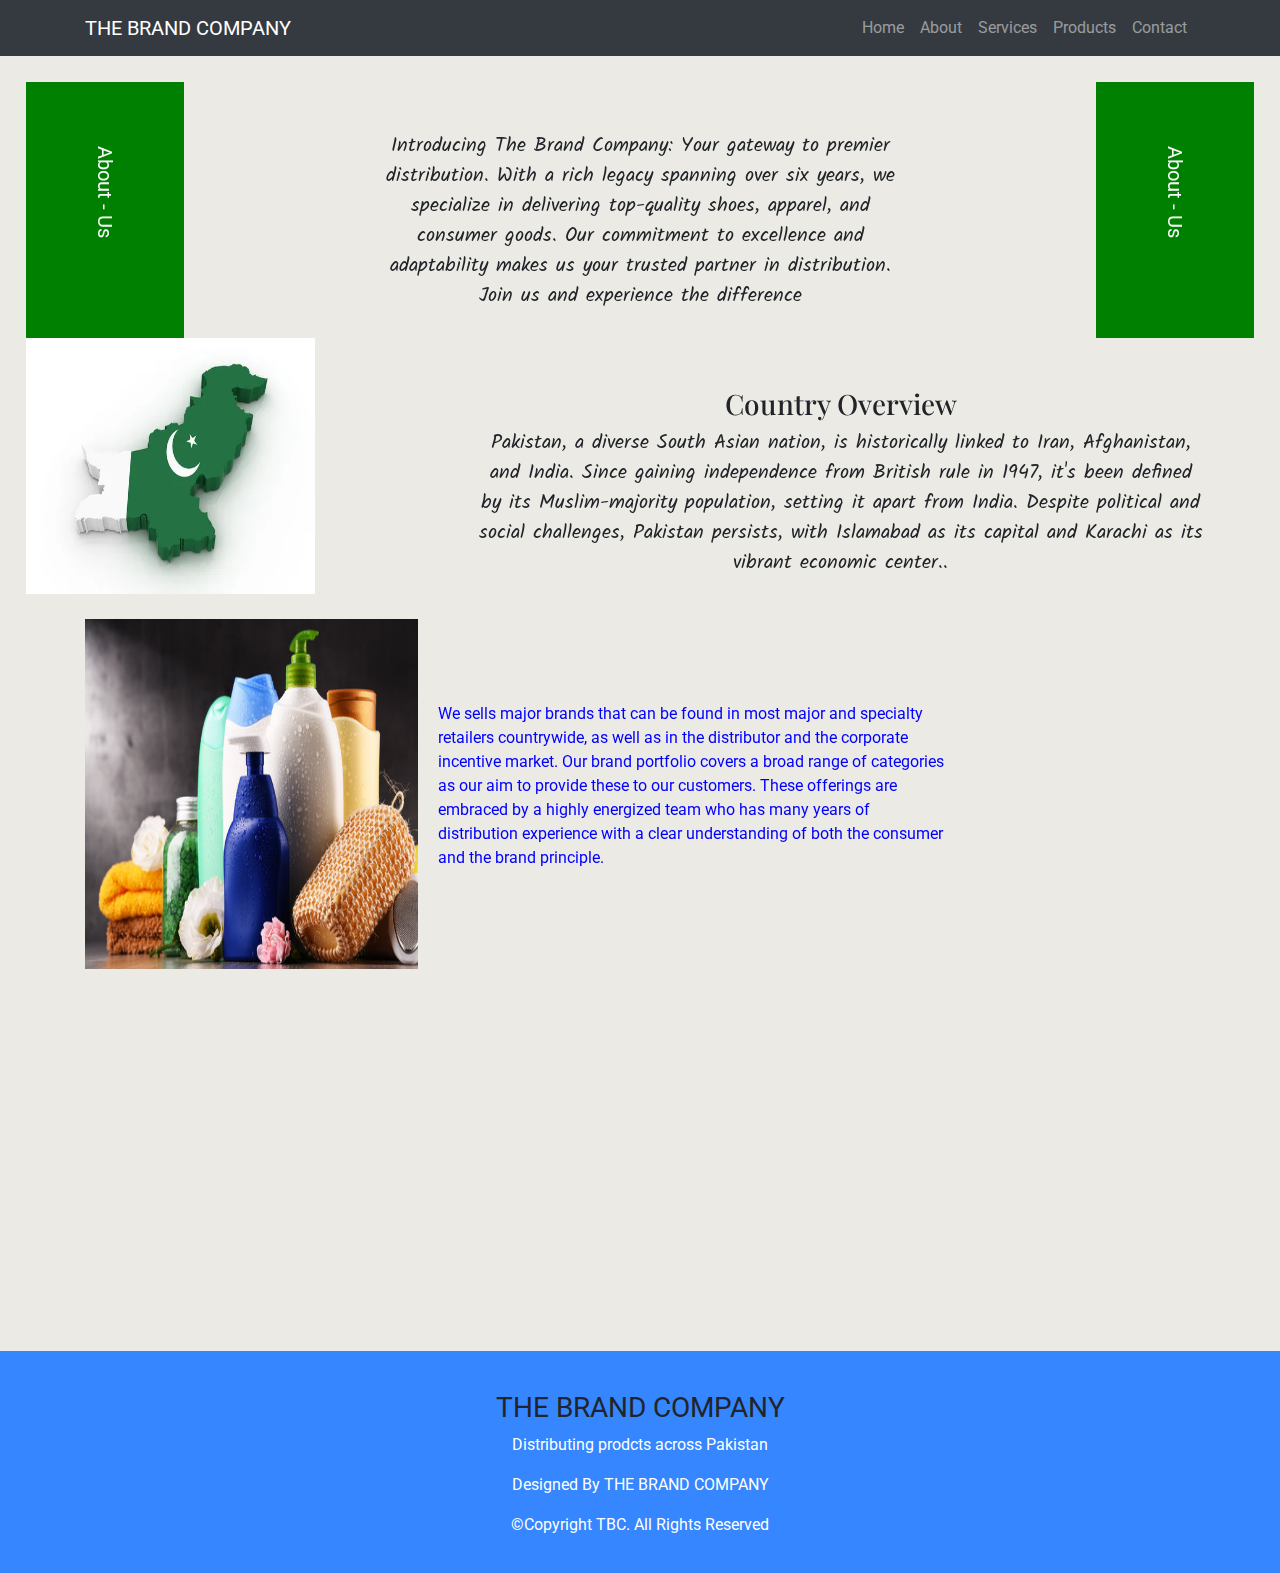
<file: src/about.html>
<!DOCTYPE html>
<html lang="en">

<head>
    <meta charset="UTF-8">
    <meta http-equiv="X-UA-Compatible" content="IE=edge">
    <meta name="viewport" content="width=device-width, initial-scale=1.0">
    <link rel="stylesheet" href="https://cdn.jsdelivr.net/npm/bootstrap@4.0.0/dist/css/bootstrap.min.css"
        integrity="sha384-Gn5384xqQ1aoWXA+058RXPxPg6fy4IWvTNh0E263XmFcJlSAwiGgFAW/dAiS6JXm" crossorigin="anonymous">
    <link rel="stylesheet" href="../css/index.css">
    <link rel="stylesheet" href="https://unpkg.com/aos@next/dist/aos.css" />
    <title>About Us</title>
    <!--font awesome-->
  <link rel="stylesheet" href="https://cdnjs.cloudflare.com/ajax/libs/font-awesome/6.4.0/css/all.min.css">
  <!--goggle fonts-->
  <link rel="preconnect" href="https://fonts.googleapis.com">
  <link rel="preconnect" href="https://fonts.gstatic.com" crossorigin>
  <link href="https://fonts.googleapis.com/css2?family=Roboto:wght@500&display=swap" rel="stylesheet">
  <!--google fonts-->
  <link
      href="https://fonts.googleapis.com/css2?family=Lobster&family=Playfair+Display:ital@1&family=Roboto:wght@500&family=Vollkorn:ital@1&display=swap"
      rel="stylesheet">

  <link
      href="https://fonts.googleapis.com/css2?family=Abril+Fatface&family=Dancing+Script:wght@600&family=EB+Garamond&family=Kalam&family=Lobster&family=Patua+One&family=Playfair+Display:ital@0;1&family=Roboto+Slab:wght@600&family=Vollkorn:ital@1&display=swap"
      rel="stylesheet">
</head>

<body>
    <!-- navbar starting -->
    <nav class="navbar navbar-expand-md navbar-dark bg-dark">
        <div class="container">
            
            <a href="index.html" class="navbar-brand"> THE BRAND COMPANY</a>

            <button class="navbar-toggler" type="button" data-toggle="collapse" data-target="#navbarId">
                <span class="navbar-toggler-icon"></span>
            </button>

            <div class="collapse navbar-collapse" id="navbarId">
                <ul class="navbar-nav text-center ml-auto">
                    <li class="nav-item">
                        <a href="index.html" class="nav-link"> Home </a>
                    </li>
                    <li class="nav-item">
                        <a href="about.html" class="nav-link"> About </a>
                    </li>
                    <li class="nav-item">
                        <a href="services.html" class="nav-link"> Services </a>
                    </li>
                    <li class="nav-item">
                        <a href="products.html" class="nav-link"> Products </a>
                      </li>
                    <li class="nav-item">
                        <a href="contact.html" class="nav-link"> Contact </a>
                    </li>
                </ul>
            </div>
        </div>
    </nav>
    <!-- navbar ends -->
   
    <!-- content page starts-->
    <div class="about">
        <div class="about-main-other" data-aos="zoom-in">
            <div class="topic1 bg-green text-light" style="width: 1/3; background-color: green;">
                <span> About - Us</span>
            </div>
            <div class="other-desc" data-aos="zoom-in-right" data-aos-duration="7000" style="width: 1/2">
                <p class="text-center"style="font-family: 'Kalam', cursive;">Introducing The Brand Company: Your gateway to premier distribution. With a rich legacy spanning over six years, we specialize in delivering top-quality shoes, apparel, and consumer goods. Our commitment to excellence and adaptability makes us your trusted partner in distribution. Join us and experience the difference </p>
            </div>
            <div class="topic2 bg-green text-light" style="width: 1/3; background-color: green;">

                <span> About - Us</span>
            </div>
        </div>
        <div class="about-main" data-aos="fade-in" data-aos-duration="7000">
            <div class="about-img">
                <img src="../public/images/pakistan.webp" style="height:16rem; width:100%" />
            </div>
            <div class="about-desc" data-aos="zoom-in-right" ata-aos-duration="9000"style="font-family: 'Playfair Display', serif;">
                <h3> Country Overview</h3>
                <p class="text-center"style="font-family: 'Kalam', cursive;">Pakistan, a diverse South Asian nation, is historically linked to Iran, Afghanistan, and India. Since gaining independence from British rule in 1947, it's been defined by its Muslim-majority population, setting it apart from India. Despite political and social challenges, Pakistan persists, with Islamabad as its capital and Karachi as its vibrant economic center..</p>
            </div>
        </div>
    </div>
    <!-- Skills Section -->
    <div class="EXPLORE">
        <div class="container">
          <section class="About-index">
            <div class="About-image-index">
              <img src="../public/images/company.jpg" alt="Index Image">
            </div>
            <div class="About-content-index" data-aos="zoom-in-right" data-aos-duration="9000">
              
              <p style="color: blue;">We sells major brands that can be found in most major and specialty retailers countrywide, as well
                as in the distributor and the corporate incentive market.
                Our brand portfolio covers a broad range of categories as our aim to provide these to our customers.
                These offerings are embraced by a highly energized team who has many years of distribution experience with a clear
                understanding of both the consumer and the brand principle.</p>
            </div>
            </div>
       </div>
       <div class="container dist" data-aos="fade-in" data-aos-duration="7000">
        <div>
          <h1 class="" style="color:indigo">LEADING <br> DISTRIBUTOR OF <br> PREMIMUM BRANDS</h1>
        </div>
    
        <div class="icon">
          <i class="fa-solid fa-camera-retro" style="font-size:70px;"><br>
            <h5>Trendy</h5>
          </i>
        </div>
        <div class="icon">
          <i class="fa-regular fa-paper-plane" style="font-size:70px;"><br>
            <h5>Fast</h5>
          </i>
        </div>
        <div class="icon">
          <i class="fa-regular fa-credit-card" style="font-size:70px;"><br>
            <h5>Premium</h5>
          </i>
        </div>
    
      </div>
       <!-- Services Section -->
    <footer id="footer">
        
        <h3>THE BRAND COMPANY</h3>
        <p>Distributing prodcts across Pakistan</p>
        
        <div class="credit">
          <p>Designed By THE BRAND COMPANY</p>
        </div>
        <div class="copyright">
          <p>&copy;Copyright TBC. All Rights Reserved</p>
        </div>
      </footer>
    <!-- Footer End -->









    <script src="https://code.jquery.com/jquery-3.2.1.slim.min.js"
        integrity="sha384-KJ3o2DKtIkvYIK3UENzmM7KCkRr/rE9/Qpg6aAZGJwFDMVNA/GpGFF93hXpG5KkN"
        crossorigin="anonymous"></script>
    <script src="https://cdn.jsdelivr.net/npm/popper.js@1.12.9/dist/umd/popper.min.js"
        integrity="sha384-ApNbgh9B+Y1QKtv3Rn7W3mgPxhU9K/ScQsAP7hUibX39j7fakFPskvXusvfa0b4Q"
        crossorigin="anonymous"></script>
    <script src="https://cdn.jsdelivr.net/npm/bootstrap@4.0.0/dist/js/bootstrap.min.js"
        integrity="sha384-JZR6Spejh4U02d8jOt6vLEHfe/JQGiRRSQQxSfFWpi1MquVdAyjUar5+76PVCmYl"
        crossorigin="anonymous"></script>
    <script src="https://unpkg.com/aos@next/dist/aos.js"></script>
    <script>
        AOS.init();
    </script>
</body>

</html>
</file>
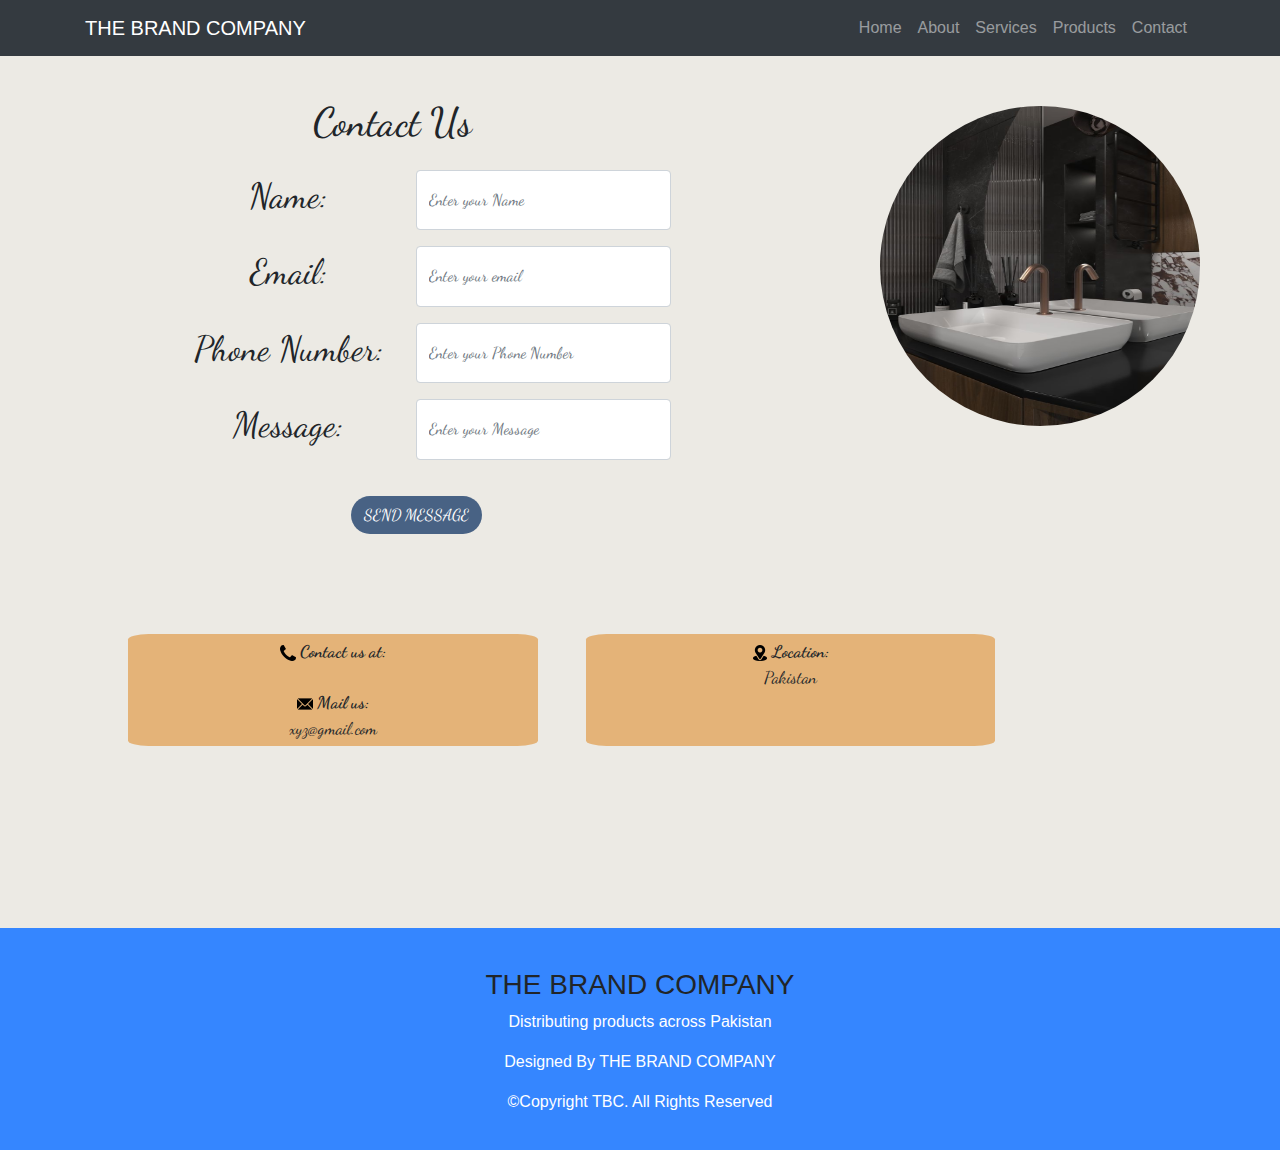
<file: src/contact.html>
<!DOCTYPE html>
<html lang="en">

<head>
    <meta charset="UTF-8">
    <meta http-equiv="X-UA-Compatible" content="IE=edge">
    <meta name="viewport" content="width=device-width, initial-scale=1.0">
    <link rel="stylesheet" href="https://cdn.jsdelivr.net/npm/bootstrap@4.0.0/dist/css/bootstrap.min.css"
        integrity="sha384-Gn5384xqQ1aoWXA+058RXPxPg6fy4IWvTNh0E263XmFcJlSAwiGgFAW/dAiS6JXm" crossorigin="anonymous">
    <link rel="stylesheet" href="../css/index.css">
    <title>Contact</title>
    <!--font awesome-->
    <link rel="stylesheet" href="https://cdnjs.cloudflare.com/ajax/libs/font-awesome/6.4.0/css/all.min.css">
    <!--goggle fonts-->
    <link rel="preconnect" href="https://fonts.googleapis.com">
    <link rel="preconnect" href="https://fonts.gstatic.com" crossorigin>
    <link
        href="https://fonts.googleapis.com/css2?family=Abril+Fatface&family=Dancing+Script:wght@600&family=EB+Garamond&family=Lobster&family=Patua+One&family=Playfair+Display:ital@0;1&family=Roboto+Slab:wght@600&family=Vollkorn:ital@1&display=swap"
        rel="stylesheet">
    <!--google fonts-->
</head>

<body>
    <!-- navbar starting -->
    <nav class="navbar navbar-expand-md navbar-dark bg-dark">
        <div class="container">
           
            <a href="index.html" class="navbar-brand"> THE BRAND COMPANY</a>

            <button class="navbar-toggler" type="button" data-toggle="collapse" data-target="#navbarId">
                <span class="navbar-toggler-icon"></span>
            </button>

            <div class="collapse navbar-collapse" id="navbarId">
                <ul class="navbar-nav text-center ml-auto">
                    <li class="nav-item">
                        <a href="index.html" class="nav-link"> Home </a>
                    </li>
                    <li class="nav-item">
                        <a href="about.html" class="nav-link"> About </a>
                    </li>
                    <li class="nav-item">
                        <a href="services.html" class="nav-link"> Services </a>
                    </li>
                    <li class="nav-item">
                        <a href="products.html" class="nav-link"> Products </a>
                    </li>
                    <li class="nav-item">
                        <a href="contact.html" class="nav-link"> Contact </a>
                    </li>
                </ul>
            </div>
        </div>
    </nav>
    <!-- navbar ends -->


    <!-- main div starts-->

    <!-- <div class="contact container">
        <div class="conatiner-fluid contact-div">
            <div class="container mt-3">
                <h1 class="text-center"> Contact Us </h1>
                <form name="submit-to-google-sheet" class="form mt-2  text-center ml-5">
                    <div class="form-group row">
                        <label class="col-xl-6" for="name"> Name: </label>
                        <input name="Name" type="text" id="name" placeholder="Enter your Name"
                            class="form-control col-xl-6" />
                    </div>
                    <div class="form-group row">
                        <label class="col-xl-6" for="email"> Email: </label>
                        <input name="Email" type="email" id="email" placeholder="Enter your email"
                            class="form-control col-xl-6" />
                    </div>
                    <div class="form-group row">
                        <label class="col-xl-6" for="pno"> Phone Number: </label>
                        <input name="Number" type="text" id="pno" placeholder="Enter your Phone Number"
                            class="form-control col-xl-6" />
                    </div>
                    <div class="form-group row">
                        <label class="col-xl-6" for="messsage"> Message: </label>
                        <input name="Message" type="text" id="message" placeholder="Enter your Message"
                            class="form-control col-xl-6" />
                    </div>
                    <button type="submit waves-effect" class="btn mt-3">
                        SEND MESSAGE
                    </button>
                </form>
                <span class="text-center" style="margin-left: 2rem;" id="send"></span>
            </div>
            <div class="container text-center mt-4 mr-4">
                <img src="../public/images/061b63fe17225668d718a3dc4ce2a40b.jpg"
                    style="height:20rem; border-radius:80%; width:20rem;" />
            </div>
        </div>

        <div class="con container ">
            <div class=" text-center"
                style="padding: 0.5%; margin-bottom:2rem; background-color: rgb(228, 179, 120); border-radius:5%;">
                <strong><span><img src="../public/images/telephone-handle-silhouette.png"
                            style="height:1rem; margin-bottom:3px;" /> </span> Contact us at: </strong> <br>
                9634058931,
                7351150664 <br>
                <strong> <span> <img src="../public/images/email.png" style="height:1rem; margin-bottom:3px;" /> Mail
                        us: </strong> <br> aswalhardware@gmail.com
            </div>
            <div class="text-center"
                style="padding: 1%; margin-bottom:2rem;  background-color: rgb(228, 179, 120); border-radius:5%;">
                <strong><span> <img src="../public/images/location.png" style="height:1rem; margin-bottom:3px;" />
                        Location: </strong> <br>
                NH-87 to 105 Badrinath Road Chaukutia Near Hero Showroom, Almora
            </div>
            <div class="connect text-center"
                style="padding: 0.5%; margin-bottom:2rem;  background-color: rgb(228, 179, 120); border-radius:5%;">
                <strong> <span> <img src="../public/images/url.png" style="height:1rem; margin-bottom:3px;" /> Also
                        Connect us on: </strong>
                <div class="text-center" style="display: flex; gap:2rem; margin: 1rem 0rem 1rem 3rem;">
                    <a href=""> <img src="../public/images/instagram.png" style="height:3rem; border-radius:50%" /> </a>
                    <a href="https://www.facebook.com/Sonakshitilesandsanitarytraders?mibextid=LQQJ4d" target="__blank">
                        <img src="../public/images/facebook.png" style="height:3rem;  border-radius:50%" /> </a>
                    <a href="https://twitter.com/SonakshiTraders" target="__blank"> <img
                            src="../public/images/twitter.png" style="height:3rem;  border-radius:50%" /> </a>
                </div>
            </div>
        </div>

    </div> -->

    <div class="contact">
        <div class="contact-div">
            <div class="mt-3">
                <h1 class="text-center"> Contact Us </h1>
                <form name="submit-to-google-sheet" class="form mt-2  text-center ml-5">
                    <div class="form-group row">
                        <label class="col-xl-6" for="name"> Name: </label>
                        <input name="Name" type="text" id="name" placeholder="Enter your Name"
                            class="form-control col-xl-6" />
                    </div>
                    <div class="form-group row">
                        <label class="col-xl-6" for="email"> Email: </label>
                        <input name="Email" type="email" id="email" placeholder="Enter your email"
                            class="form-control col-xl-6" />
                    </div>
                    <div class="form-group row">
                        <label class="col-xl-6" for="pno"> Phone Number: </label>
                        <input name="Number" type="text" id="pno" placeholder="Enter your Phone Number"
                            class="form-control col-xl-6" />
                    </div>
                    <div class="form-group row">
                        <label class="col-xl-6" for="messsage"> Message: </label>
                        <input name="Message" type="text" id="message" placeholder="Enter your Message"
                            class="form-control col-xl-6" />
                    </div>
                    <button type="submit waves-effect" class="btn mt-3">
                        SEND MESSAGE
                    </button>
                </form>
                <span class="text-center" style="margin-left: 2rem;" id="send"></span>
            </div>
            <div class="text-center mt-4 mr-4">
                <img src="../public/images/061b63fe17225668d718a3dc4ce2a40b.jpg" />
            </div>
        </div>

        <div class="con  ">
            <div class=" con-element text-center">
                <strong><span><img class="con-img" src="../public/images/telephone-handle-silhouette.png" /> </span>
                    Contact us at: </strong> <br>
                <br>
                <strong> <span> <img class="con-img" src="../public/images/email.png" /> Mail us: </strong> <br>
                xyz@gmail.com
            </div>
            <div class=" con-element text-center">
                <strong><span> <img class="con-img" src="../public/images/location.png" /> Location: </strong> <br>
               Pakistan
            </div>
            
        </div>

    </div>

    <footer id="footer">
       
        <h3>THE BRAND COMPANY</h3>
        <p>Distributing products across Pakistan</p>
       
        <div class="credit">
            <p>Designed By THE BRAND COMPANY</p>
        </div>
        <div class="copyright">
            <p>&copy;Copyright TBC. All Rights Reserved</p>
        </div>
    </footer>


    <script>
        const scriptURL = 'https://script.google.com/macros/s/AKfycbz0lAU__CgMwsvRCZU-OsW_Nkt7u8_gjgot6TzNY-Lqp3UwZJur7i1hygYv7ZzEoJjs/exec'
        const form = document.forms['submit-to-google-sheet']
        form.addEventListener('submit', e => {
            e.preventDefault()
            fetch(scriptURL, { method: 'POST', body: new FormData(form) })
                .then((response) => {

                    document.getElementById('send').classList.add('text-success');
                    document.getElementById('send').innerHTML = " Message Sent!";
                    console.log('Success!', response);
                    setTimeout(() => {
                        document.getElementById('send').innerHTML = "";
                        form.reset();
                    }, 4000);
                })
                .catch((error) => {
                    document.getElementById('send').classList.add('text-danger');
                    document.getElementById('send').innerHTML = "Error";
                    console.error('Error!', error.message);
                })


        })



    </script>

    <script src="https://code.jquery.com/jquery-3.2.1.slim.min.js"
        integrity="sha384-KJ3o2DKtIkvYIK3UENzmM7KCkRr/rE9/Qpg6aAZGJwFDMVNA/GpGFF93hXpG5KkN"
        crossorigin="anonymous"></script>
    <script src="https://cdn.jsdelivr.net/npm/popper.js@1.12.9/dist/umd/popper.min.js"
        integrity="sha384-ApNbgh9B+Y1QKtv3Rn7W3mgPxhU9K/ScQsAP7hUibX39j7fakFPskvXusvfa0b4Q"
        crossorigin="anonymous"></script>
    <script src="https://cdn.jsdelivr.net/npm/bootstrap@4.0.0/dist/js/bootstrap.min.js"
        integrity="sha384-JZR6Spejh4U02d8jOt6vLEHfe/JQGiRRSQQxSfFWpi1MquVdAyjUar5+76PVCmYl"
        crossorigin="anonymous"></script>

</body>

</html>
</file>
<file: css/index.css>
body {
    background-color: #ECEAE4;
}

.head {
    border-top-left-radius: 10%;
    border-bottom-right-radius: 10%;
    background-image: linear-gradient(rgba(0, 0, 0, 0.5), rgba(0, 0, 0, 0.5))
}

.carousel-item img {
    height: 88.7vh;
    width: 100%;
}

.head:hover {
    background: transparent;
    transform: translate(10px);
}

.get {
    background-color: bisque;
}


.contact {
    margin: 2% 10%;
    font-family: 'Dancing Script', cursive;
    /* box-shadow: 0 4px 8px 0 rgba(0, 0, 0, 0.8), 0 6px 20px 0 rgba(0, 0, 0, 0.35); */
}

.navbar{
    color: white;
}

@media screen and (min-width : 1200px) {

    .contact form {
        padding-top: 1rem;
        width: 30rem;
    }

    .contact-div {
        display: flex;
        gap: 14rem;
        font-family: 'Dancing Script', cursive;
        font-size: 35px;
    }

    .contact-div img {
        height: 20rem;
        border-radius: 80%;
        width: 20rem;
    }

    .con {
        display: flex;
        gap: 3rem;
        margin-top: 3rem;
        margin-bottom: 2rem;
        font-family: 'Dancing Script', cursive;
        font-size: 35px;
    }

    .con-element {
        padding: 0.5%;
        margin-bottom: 2rem;
        background-color: rgb(228, 179, 120);
        border-radius: 5%;
    }

    .con-img {
        height: 1rem;
        margin-bottom: 3px;
    }

    .connect-item {
        display: flex;
        gap: 2rem;
        margin: 1rem 0rem 1rem 3rem;
    }

    .connect-img {
        height: 3rem;
        border-radius: 50%
    }

    .con div {
        width: 40%;
        height: 7rem;
        font-family: 'Dancing Script', cursive;
        font-size: 17px;
    }

}

@media (min-width : 1000px) and (max-width: 1199px) {

    .contact-div {
        display: flex;
        gap: 10rem;
    }

    .contact-div img {
        margin-top: 2rem;
        height: 20rem;
        border-radius: 80%;
        width: 20rem;
    }

    .con {
        display: flex;
        gap: 2rem;
        margin-top: 3rem;
        margin-bottom: 2rem;
    }

    .con-element {
        padding: 0.5%;
        margin-bottom: 2rem;
        background-color: rgb(228, 179, 120);
        border-radius: 5%;
    }

    .con-img {
        height: 1rem;
        margin-bottom: 3px;
    }

    .connect-item {
        display: flex;
        gap: 2rem;
        margin: 1rem 0rem 1rem 1rem;
    }

    .connect-img {
        height: 3rem;
        border-radius: 50%
    }

    .con div {
        width: 40%;
        height: 7rem;
    }

}


@media (min-width : 800px) and (max-width: 999px) {

    .contact form {
        padding-top: 1rem;
        width: 15rem;
    }

    .contact-div {
        display: flex;
        gap: 4rem;
    }

    .contact-div img {
        margin-top: 2.5rem;
        height: 20rem;
        border-radius: 80%;
        width: 20rem;
    }

    .con {
        display: flex;
        gap: 1.5rem;
        margin-top: 3rem;
        margin-bottom: 2rem;
        font-size: 14px;
    }

    .con-element {
        padding: 0.5rem;
        margin-bottom: 2rem;
        background-color: rgb(228, 179, 120);
        border-radius: 5%;
    }

    .con-img {
        height: 1rem;
        margin-bottom: 3px;
    }

    .connect-item {
        display: flex;
        gap: 1rem;
        margin: 1rem 0rem 1rem 1rem;
    }

    .connect-img {
        height: 3rem;
        border-radius: 50%
    }

    .con div {
        width: 40%;
        height: 7rem;
    }

}


@media (min-width : 700px) and (max-width: 799px) {

    .contact form {
        padding-top: 1rem;
        width: 30rem;
    }

    .contact-div {
        gap: 5rem;
    }

    .contact-div img {
        margin-left: 2.5rem;
        height: 20rem;
        border-radius: 80%;
        width: 20rem;
    }

    .con div {
        width: 20rem;
        height: 7rem;
    }

    .con {
        margin-left: 7.5rem;
        margin-top: 3rem;
        margin-bottom: 2rem;
        font-size: 14px;
    }

    .con-element {
        padding: 0.5rem;
        margin-bottom: 2rem;
        background-color: rgb(228, 179, 120);
        border-radius: 5%;
    }

    .con-img {
        height: 1rem;
        margin-bottom: 3px;
    }

    .connect-item {
        display: flex;
        gap: 3.5rem;
        margin: 1rem 0rem 1rem 1rem;
    }

    .connect-img {
        height: 3rem;
        border-radius: 50%
    }
}


@media (min-width : 500px) and (max-width: 699px) {

    .contact form {
        padding-top: 1rem;
        width: 25rem;
    }

    .contact-div {
        gap: 5rem;
    }

    .contact-div img {
        margin-left: 2rem;
        height: 20rem;
        border-radius: 80%;
        width: 20rem;
    }

    .con div {
        width: 20rem;
        height: 7rem;
    }

    .con {
        margin-left: 4.5rem;
        margin-top: 3rem;
        margin-bottom: 2rem;
        font-size: 14px;
    }

    .con-element {
        padding: 0.5rem;
        margin-bottom: 2rem;
        background-color: rgb(228, 179, 120);
        border-radius: 5%;
    }

    .con-img {
        height: 1rem;
        margin-bottom: 3px;
    }

    .connect-item {
        display: flex;
        gap: 3.5rem;
        margin: 1rem 0rem 1rem 1rem;
    }

    .connect-img {
        height: 3rem;
        border-radius: 50%
    }
}


@media (min-width : 500px) and (max-width: 599px) {

    .contact form {
        padding-top: 1rem;
        width: 20rem;
    }

    .contact-div {
        gap: 5rem;
    }

    .contact-div img {
        height: 20rem;
        border-radius: 80%;
        width: 20rem;
        margin-left: 2rem;
    }

    .con div {
        width: 20rem;
        height: 7rem;
    }

    .con {
        margin-left: 2.2rem;
        margin-top: 3rem;
        margin-bottom: 2rem;
        font-size: 14px;
    }

    .con-element {
        padding: 0.5rem;
        margin-bottom: 2rem;
        background-color: rgb(228, 179, 120);
        border-radius: 5%;
    }

    .con-img {
        height: 1rem;
        margin-bottom: 3px;
    }

    .connect-item {
        display: flex;
        gap: 3.5rem;
        margin: 1rem 0rem 1rem 1rem;
    }

    .connect-img {
        height: 3rem;
        border-radius: 50%
    }
}


@media (min-width : 400px) and (max-width: 499px) {

    .contact form {
        padding-top: 1rem;
        width: 16rem;
    }

    .contact-div img {
        margin-left: 0rem;
        height: 20rem;
        border-radius: 80%;
        width: 20rem;
    }

    .con div {
        width: 20rem;
        height: 7rem;
    }

    .con {
        margin-left: 0rem;
        margin-top: 3rem;
        margin-bottom: 2rem;
        font-size: 14px;
    }

    .con-element {
        padding: 0.5rem;
        margin-bottom: 2rem;
        background-color: rgb(228, 179, 120);
        border-radius: 5%;
    }

    .con-img {
        height: 1rem;
        margin-bottom: 3px;
    }

    .connect-item {
        display: flex;
        gap: 3.5rem;
        margin: 1rem 0rem 1rem 1rem;
    }

    .connect-img {
        height: 3rem;
        border-radius: 50%
    }
}


@media (max-width: 399px) {

    .contact form {
        padding-top: 1rem;
        width: 14rem;
    }

    .contact-div img {
        margin-left: -1rem;
        height: 20rem;
        border-radius: 80%;
        width: 20rem;
    }

    .con div {
        width: 20rem;
        height: 7rem;
    }

    .con {
        margin-left: -1rem;
        margin-top: 3rem;
        margin-bottom: 2rem;
        font-size: 14px;
    }

    .con-element {
        padding: 0.5rem;
        margin-bottom: 2rem;
        background-color: rgb(228, 179, 120);
        border-radius: 5%;
    }

    .con-img {
        height: 1rem;
        margin-bottom: 3px;
    }

    .connect-item {
        display: flex;
        gap: 3.5rem;
        margin: 1rem 0rem 1rem 1rem;
    }

    .connect-img {
        height: 3rem;
        border-radius: 50%
    }
}

@media screen and (min-width: 768px) {
    .menu-div {
        display: flex;
    }

    .menu button {
        margin-right: 1rem
    }
}


@media (min-width: 600px) and (max-width: 767px) {
    .menu-div {
        display: flex;
    }

    .menu button {
        margin-right: 0.2rem
    }
}

@media (min-width: 500px) and (max-width: 599px) {
    .menu-div {
        display: flex;
    }

    .menu button {
        padding: 0.7rem;
        margin-right: 0.2rem
    }
}

@media (min-width: 300px) and (max-width: 499px) {
    .menu-div {
        text-align: center;
    }

    .menu button {
        margin-bottom: 1rem;
    }
}


.connect a:hover {
    transform: translateY(-0.5rem);
    cursor: pointer;
}

.category {
    display: flex;
    gap: 6rem;
    margin-left: 1.5rem;
    text-align: center;
}


.card {
    box-shadow: 0 4px 8px 0 rgba(0, 0, 0, 0.8), 0 6px 20px 0 rgba(0, 0, 0, 0.35);
    
}

.btn {
    background-color: #486284;
    border-radius: 30px;
    color: white
}

.btn:hover {
    background-color: lavender;
}

.card:hover {
    transform: translateY(-1rem);
    background-color: rgb(221, 235, 235);
    background-image: url('../public/images/My\ project.png');

    background-position: center;
    background-repeat: no-repeat;
}

.card-img-top {
    height: 15rem;
    padding: 2.5rem;
}

.gallery {
    -webkit-column-count: 3;
    -moz-column-count: 3;
    column-count: 3;
    -webkit-column-width: 33%;
    -moz-column-width: 33%;
    column-width: 33%;
}

.gallery .pics {
    -webkit-transition: all 350ms ease;
    transition: all 350ms ease;
}

.gallery .animation {
    -webkit-transform: scale(1);
    -ms-transform: scale(1);
    transform: scale(1);
}

.img-fluid {
    transition: all 0.3s ease-out;
    cursor: pointer;
}

.img-fluid:hover {
    transform: scale(1.2);

}

/*.modal{
    background: rgba(0, 0,0, 0.9);
    position: fixed;
    top: 0;
    left: 0;
}
.img-fluid{
    position: absolute;
    height: 70%;
    top: 50%;
    left: 50%;
    transform: translate(-50%, -50% )scale(0.5);
    transition: all 0.25 ease-out;
}
.img-fluid.open{
    transform: translate(-50%, -50%) scale(1);
}
*/

@media (max-width: 450px) {
    .gallery {
        -webkit-column-count: 1;
        -moz-column-count: 1;
        column-count: 1;
        -webkit-column-width: 100%;
        -moz-column-width: 100%;
        column-width: 100%;
    }

    .galler:hover {
        transform: scale(1.2);
    }
}

@media (max-width: 400px) {
    .btn.filter {
        padding-left: 1.1rem;
        padding-right: 1.1rem;
    }
}

@media (min-width: 1200px) {
    .about {
        margin: 2%;
        /* box-shadow: 0 4px 8px 0 rgba(0, 0, 0, 0.8), 0 6px 20px 0 rgba(0, 0, 0, 0.35); */
        /* border-bottom-right-radius: 10%; */
    }

    .topic1 {
        margin-right: 2rem;
        padding: 4rem;
    }

    .topic2 {
        margin-left: 2rem;
        padding: 4rem;
    }


    .other-desc {
        text-align: center;
        font-size: 20px;
    }

    .about-desc {
        text-align: center;
        font-size: 20px;
    }

    .about-main,
    .about-main-other {
        display: flex;
        margin: 0;
        padding: 0;
        gap: 7rem;
        height: 16rem;
    }

    .about-img {
        height: 16rem;
        width: 100%;

    }


    .about-main-other span {
        writing-mode: vertical-lr;
        font-size: 20px;
    }

    .other-desc,
    .about-desc {
        padding: 4%;
    }

}

@media (min-width: 992px) and (max-width: 1200px) {
    .about {
        margin: 2%;
        /* box-shadow: 0 4px 8px 0 rgba(0, 0, 0, 0.8), 0 6px 20px 0 rgba(0, 0, 0, 0.35); */
        /* border-bottom-right-radius: 10%; */
    }

    .topic1 {
        margin-right: 2rem;
        padding: 4rem;
    }

    .topic2 {
        margin-left: 2rem;
        padding: 4rem;
    }


    .other-desc {
        text-align: center;
    }

    .about-desc {
        text-align: center;
    }

    .about-main,
    .about-main-other {
        display: flex;
        margin: 0;
        padding: 0;
        gap: 1rem;
        height: 16rem;
    }

    .about-img {
        height: 16rem;
        width: 100%;

    }


    .about-main-other span {
        writing-mode: vertical-lr;
        font-size: 20px;
    }

    .other-desc,
    .about-desc {
        padding: 4%;
    }

}


@media (min-width: 776px) and (max-width: 992px) {
    .about {
        margin: 2%;
        /* box-shadow: 0 4px 8px 0 rgba(0, 0, 0, 0.8), 0 6px 20px 0 rgba(0, 0, 0, 0.35); */
        /* border-bottom-right-radius: 10%; */
    }

    .other-desc p {
        text-align: center;
        padding-top: 1rem;
    }

    .about-desc {
        text-align: center;
        padding-top: 2rem;
    }

    .topic1 {
        margin-right: 2rem;
        padding: 4rem;
    }

    .topic2 {
        margin-left: 2rem;
        padding: 4rem;
    }

    .about-main,
    .about-main-other {
        display: flex;
        margin: 0;
        padding: 0;
        gap: 0rem;
        height: 16rem;
    }

    .about-img {
        height: 16rem;
        width: 100%;

    }


    .about-main-other span {
        writing-mode: vertical-lr;
        font-size: 20px;
    }

    .other-desc,
    .about-desc {
        padding: 0%;
    }



}


@media (min-width: 476px) and (max-width: 776px) {
    .about {
        margin: 2%;
        /* box-shadow: 0 4px 8px 0 rgba(0, 0, 0, 0.8), 0 6px 20px 0 rgba(0, 0, 0, 0.35); */
        /* border-bottom-right-radius: 10%; */
    }

    .other-desc p {
        text-align: center;
        padding-top: 1rem;
        font-size: 15px;
    }

    .about-desc h3 {
        text-align: center;
        padding-top: 2rem;
    }

    .about-desc p {
        text-align: center;
        font-size: 15px;
    }

    .topic1 {
        margin-right: 2rem;
        padding: 2rem;
    }

    .topic2 {
        margin-left: 2rem;
        padding: 2rem;
    }

    .about-main,
    .about-main-other {
        display: flex;
        margin: 0;
        padding: 0;
        gap: 0rem;
        height: 16rem;
    }

    .about-img {
        height: 16rem;
        width: 100%;

    }


    .about-main-other span {
        writing-mode: vertical-lr;
        font-size: 20px;
    }

    .other-desc,
    .about-desc {
        padding: 0%;
    }

}

@media (max-width: 476px) {

    .about {
        margin-left: 10%;
        margin-right: 10%;
        text-align: center;
    }

    .about-main-other,
    .about-main {
        display: flex;
        flex-direction: column;
    }

    .about-img {
        margin-bottom: 2rem;
    }

    .topic1 {
        margin: 2rem 0rem 2rem 0rem;
        padding: 2rem;
    }

    .topic2 {
        margin: 2rem 0rem 2rem 0rem;
        padding: 2rem;
    }

    .gallery img {
        height: 10rem;
        width: 100%;
    }

}


.carousel-caption {
    animation: slideIn 1s ease-in-out;
    animation-fill-mode: forwards;
    opacity: 0;
    transition: background-color 0.5s ease;
}

.main .carousel-caption h1 {
    font-size: 2rem;
    color: hsl(230, 100%, 95%);
    animation: lights 5s 750ms linear infinite;
}

@keyframes slideIn {
    0% {
        transform: translateY(100%);
        opacity: 0;
    }

    100% {
        transform: translateY(0);
        opacity: 1;
    }
}

.carousel-caption.show {
    animation: none;
    opacity: 1;
}

.carousel-caption:hover {
    background-color: gray;
    cursor: pointer;
}

@media (min-width:500px) and (max-width: 767px) {
    .main .carousel-item img {
        height: auto;
    }

    .main .carousel-caption h1 {
        font-size: 2rem;
    }

    .main .carousel-caption h3 {
        font-size: 1.5rem;
    }

    .main .carousel-caption button {
        font-size: 1rem;
        padding: 8px 16px;
    }
}

@media only screen and (max-width: 428px) {
    .carousel-item img {
        height: 40vh;
    }

    .main .carousel-caption h1 {
        font-size: 1rem;
    }

    .carousel-caption h3 {
        font-size: 0.8rem;
    }

    .main .carousel-caption button {
        font-size: 0.8rem;
        padding: 5px 10px;
    }

}



/* Abouts Start of main page*/

.abouts {
    padding: 50px;
    margin-top: 40px;
    background: whitesmoke;
}

.abouts .card {
    border-radius: 10px;

}

.abouts .card img {
    border-radius: 10px;
    height: 90vh;
}

.abouts h2 {
    font-weight: 600;
    letter-spacing: 1px;
    text-align: center;
    margin-left: 3rem;
}

.abouts p {
    font-weight: 400;
    margin-left: 4rem;
}
/* 
#your-btn {
    width: 150px;
    height: 38px;
    border: none;
    border-radius: 5px;
    background: #ffa500;
    color: white;
    letter-spacing: 2px;
    font-weight: 550;
    transition: 0.5s ease;
    cursor: pointer;
    margin-left: 8rem;
}

#your-btn:hover {
    width: 170px;
} */

@media screen and (max-width: 950px) {
    .abouts {
        padding: 30px;
        margin-top: 30px;
    }


    #your-btn {
        width: 120px;
        height: 32px;
    }

    #your-btn:hover {
        width: 140px;
    }
}

@media only screen and (min-width: 1280px) {
    .abouts {
        padding: 50px;
    }

    .abouts h2 {
        font-size: 2.5rem;
    }

    .abouts p {
        font-size: 1.3rem;
    }

    #your-btn {
        font-size: 1.3rem;
    }
}

@media only screen and (max-width: 428px) {
    .abouts {
        padding: 20px;
        margin-top: 20px;
    }

    #your-btn {
        width: 120px;
        height: 30px;
        font-size: 12px;
    }

    #your-btn:hover {
        width: 140px;
    }
}

@media (max-width:765px) {
    .abouts {
        padding: 0;
    }
}

/* About End */
/* Footer Start */

#footer {
    position: relative;
    width: 100%;
    min-height: 100px;
    padding: 20px 50px;
    margin-top: 150px;
    text-align: center;
    background: #3586FF;
}

#footer h3 {
    font-weight: 400;
    padding-top: 20px;
    text-shadow: white;
}

#footer h3 span {
    color: whitesmoke;
}

#footer p {
    color: #fff;
}

.social-links i {
    padding: 5px;
    border-radius: 5px;
    font-size: 20px;
    background: gray;
    color: white;
    margin-left: 10px;
    margin-bottom: 10px;
    transition: 0.5s ease;
    cursor: pointer;
}

.social-links i:hover {
    background: lightblue;
}



#footer .wave {
    position: absolute;
    top: -70px;
    left: 0;
    width: 100%;
    height: 100px;
    background: url(../public/images/wave.png);
    background-size: 1000px 100px;
}

#footer .wave#wave1 {
    z-index: 1000;
    opacity: 1;
    bottom: 0;
    animation: animateWave 4s linear infinite;
}

#footer .wave#wave2 {
    z-index: 9999;
    opacity: 0.5;
    bottom: 10px;
    animation: animateWave_02 4s linear infinite;
}

#footer .wave#wave3 {
    z-index: 1000;
    opacity: 0.2;
    bottom: 15px;
    animation: animateWave 3s linear infinite;
}

#footer .wave#wave4 {
    z-index: 9999;
    opacity: 0.7;
    bottom: 20px;
    animation: animateWave_02 3s linear infinite;
}


@keyframes animateWave {
    0% {
        background-position-x: 1000px;
    }

    100% {
        background-position-x: 0px;
    }
}

@keyframes animateWave_02 {
    0% {
        background-position-x: 0px;
    }

    100% {
        background-position-x: 1000px;
    }
}

/* Footer End */

/* Footer End */
/* Style for the container */


.cards {
    border: 1px solid #ccc;
    border-radius: 5px;
    box-shadow: 0 2px 5px rgba(0, 0, 0, 0.3);
    /* width: 70%; */
    height: 100%;
    transition: all 0.3s ease-in-out;
    margin-left: 10%;
    margin-right: 10%;
    margin-bottom: 20px;
    align-self: center;
    padding: 1.5rem;
    background-color: bisque;
}

.box {
    display: flex;
}

.containers h1 {
    font-size: 3rem;
    font-weight: bold;
    text-align: center;
    margin-bottom: 3rem;
    color: indigo;
}


.cards-title {
    font-weight: bold;
    font-size: 1.5rem;
    text-align: center;

}

.cards-title span {
    color: #ffa500;
}

.cards-text {
    text-align: center;
    font-size: 1.2rem;
}

/* Style for the cards on hover */

.cards:hover {
    transform: translateY(-5px);
    box-shadow: 0 8px 17px rgba(0, 0, 0, 0.5);
}

/* Style for the cards on medium-sized screens and up */
@media (min-width: 768px) {
    .cards {
        height: 100%;
    }
}

.gallary {
    margin-top: 50px;
    margin-left: 1%;
    background-color: #ECEAE4;
}

.gallary .card {
    border-radius: 10px;
    box-shadow: rgba(0, 0, 0, 0.1) 0px 4px 12px;
    cursor: pointer;
    height: 100%;
}

.gallary .card img {
    border-radius: 10px;
    transition: 0.5s;
}

.gallary .card img:hover {
    transform: scale(1.1);
}

@media screen and (max-width: 1280px) {
    .gallary {
        margin-right: 0%;

    }
}

/* Section Gallary End */
@media (max-width: 375px) {
    .gallary {
        margin-top: 20px;
        margin-left: 5%;

    }

    .gallary .card {
        height: auto;
        margin-bottom: 20px;
    }

    .gallary .card img {
        border-radius: 0;
        transition: none;
    }

    .gallary .card img:hover {
        transform: none;
    }

    .box {
        flex-direction: column;
    }

}

@media only screen and (max-width: 428px) {
    .gallary {
        margin-top: 20px;
    }

    .gallary .card {
        height: auto;
        margin-bottom: 20px;
        margin: 0;
    }

    .gallary .card img {
        border-radius: 0;
        transition: none;
        image-orientation: flip;
    }

    .gallary .card img:hover {
        transform: none;
    }

    .box {
        flex-direction: column;
    }
}

@media screen and (max-width: 360px) {
    .gallary {
        margin-top: 20px;
        margin-left: 0%;
    }

    .gallary .card {
        height: auto;
        margin-bottom: 20px;
        margin: 0;
    }

    .gallary .card img {
        border-radius: 0;
        transition: none;
        /* height: auto; */
    }

    .gallary .card img:hover {
        transform: none;
    }

    .box {
        flex-direction: column;
    }

}

@keyframes frameMove {
    0% {
        top: 0;
        left: 0;
        transform: rotate(0deg);
    }

    24% {
        top: 0;
        left: 100%;
        transform: rotate(0deg);
    }

    25% {
        transform: rotate(90deg);
    }

    49% {
        top: 100%;
        left: 100%;
        transform: rotate(90deg);
    }

    50% {
        transform: rotate(180deg);
    }

    74% {
        top: 100%;
        left: 0%;
        transform: rotate(180deg);
    }

    75% {
        transform: rotate(270deg);
    }

    99% {
        top: 0%;
        left: 0%;
        transform: rotate(270deg);
    }

    100% {
        transform: rotate(360deg);
    }
}

@keyframes lights {
    0% {
        color: hsl(230, 40%, 80%);
        text-shadow:
            0 0 1em hsla(320, 100%, 50%, 0.2),
            0 0 0.125em hsla(320, 100%, 60%, 0.3),
            -1em -0.125em 0.5em hsla(40, 100%, 60%, 0),
            1em 0.125em 0.5em hsla(200, 100%, 60%, 0);
    }

    30% {
        color: hsl(230, 80%, 90%);
        text-shadow:
            0 0 1em hsla(320, 100%, 50%, 0.5),
            0 0 0.125em hsla(320, 100%, 60%, 0.5),
            -0.5em -0.125em 0.25em hsla(40, 100%, 60%, 0.2),
            0.5em 0.125em 0.25em hsla(200, 100%, 60%, 0.4);
    }

    40% {
        color: hsl(230, 100%, 95%);
        text-shadow:
            0 0 1em hsla(320, 100%, 50%, 0.5),
            0 0 0.125em hsla(320, 100%, 90%, 0.5),
            -0.25em -0.125em 0.125em hsla(40, 100%, 60%, 0.2),
            0.25em 0.125em 0.125em hsla(200, 100%, 60%, 0.4);
    }

    70% {
        color: hsl(230, 80%, 90%);
        text-shadow:
            0 0 1em hsla(320, 100%, 50%, 0.5),
            0 0 0.125em hsla(320, 100%, 60%, 0.5),
            0.5em -0.125em 0.25em hsla(40, 100%, 60%, 0.2),
            -0.5em 0.125em 0.25em hsla(200, 100%, 60%, 0.4);
    }

    100% {
        color: black(230, 40%, 80%);
        text-shadow:
            0 0 1em hsla(320, 100%, 50%, 0.2),
            0 0 0.125em hsla(320, 100%, 60%, 0.3),
            1em -0.125em 0.5em hsla(40, 100%, 60%, 0),
            -1em 0.125em 0.5em hsla(200, 100%, 60%, 0);
    }

}

/* .main .carousel-caption h1 {
    font-size: 3.5rem;
    font-weight: 300;
    animation: lights 5s 750ms linear infinite;
} */

/*FOR hEADING*/
.heading {
    width: 90%;
    display: flex;
    justify-content: center;
    align-items: center;
    flex-direction: column;
    text-align: center;
    margin: 20px auto;
    margin-top: 5rem;
    margin-bottom: 0%;

}

.heading h1 {
    font-size: 50px;
    color: #000;
    position: relative;
    margin-top: 5px;
}

.heading h1::after {
    content: "";
    position: absolute;
    width: 100%;
    height: 4px;
    display: block;
    margin: 0 auto;
    background-color: #4caf50;
}



.About {
    display: flex;
    justify-content: space-between;
    align-items: center;
    flex-wrap: wrap;

}

.About-image {
    flex: 1;
    margin-right: 40px;
    overflow: hidden;
    border-radius: 50%;

}

.About-image img {
    max-width: 100%;
    height: auto;
    display: block;
    transition: 0.5s ease;
    border-radius: 50%;

}

.About-image:hover img {
    transform: scale(1.2);

}

.About-content {
    flex: 1;
    background-color: #ECEAE4;
}

.About-content h2 {
    font-size: 23px;
    margin-bottom: 15px;
    color: #333;
}

.About-content p {
    font-size: 18px;
    line-height: 1.5;
    font-family: 'EB Garamond', serif;
    color: #000;
}

.About-content .read-more {
    display: inline-block;
    padding: 10px 20px;
    color: #fff;
    font-size: 19px;
    text-decoration: none;
    margin-top: 13px;
    border-radius: 25px;
    transition: 0.3 ease;
    background-color: #4caf50;
}

.About-content .read-more:hover {
    background-color: #3e8e41;
}

@media screen and (max-width: 768px) {
    .heading {
        padding: 0px 10px;
        margin-top: 3rem;
    }

    .heading h1 {
        font-size: 36px;
    }

    .box {
        flex-direction: column;
    }

    .About {
        padding: 15px;
        flex-direction: column;
        margin-top: -3rem;
    }

    .About-image {
        margin-right: 0px;
        margin-bottom: 20px;
    }

    .About-content p {
        padding: 0px;
        font-size: 16px;
    }

    .About-content .read-more {
        font-size: 16px;
    }
}

@media screen and (max-width: 884px) {
    .About-content p {
        padding: 0px;
        font-size: 14px;
    }

    .About-content .read-more {
        font-size: 8px;
    }
}





/* Set the height of the images and make them responsive */
.card img {
    width: 100%;
}

/* Style the cards */
.card {
    position: relative;
    overflow: hidden;
    border-radius: 10px;
    /* padding: 2rem; */
    box-shadow: 0px 0px 10px rgba(0, 0, 0, 0.2);
    transition: transform 0.3s ease-in-out;
}

.card:hover {
    transform: scale(1.05);
}

/* Style the main heading */
.main-txt h1 {
    font-size: 48px;
    font-weight: bold;
    text-align: center;
    margin-bottom: 40px;
}

/* Style the brand names */
.main-txt h1 span {
    color: #FFA500;
}

/* Set the background color of the gallery section */
.gallary {
    background-color: #ECEAE4;
    padding: 80px 0;
}

/* Set the container width and center it */
/* .container {
    max-width: auto;
    margin: 0 auto;
} */

/* Set the row width and margin */
/* .row {
    margin: 0 -15px;
  } */

/* Set the column width */
.col-md-4 {
    width: 30%;
    padding: 0 15px;
    margin-bottom: 30px;
}

/* Set the column width on small screens */
@media screen and (max-width: 767px) {
    .col-md-4 {
        width: 100%;
    }
}

.container-fluid {
    padding-top: 40px;
    padding-bottom: 60px;
    background-color: white;
    display: flex;
    flex-direction: row;
}

.container-fluid i {
    padding: 3px;
    border-radius: 5px;
    font-size: 20px;
    margin-left: 3rem;
    margin-right: 3rem;
    margin-bottom: 10px;
    transition: 0.5s ease;
    cursor: pointer;
    margin-top: 3rem;
}

.container-fluid i:hover {
    background: transparent;
    transform: scale(1.1);
}

.dist {
    font-size: 3rem;
    font-weight: bolder;
    text-transform: uppercase;
    margin-bottom: 3rem;
    line-height: 1.2;
    color: #333;
    display: flex;
    flex-direction: row;
}

.dist i {
    margin: 0 5rem 0rem 4rem;
}

.icon :hover {
    cursor: pointer;
    transform: translateY(-10px);
}

/* Extra Small Devices (Phones) */
@media only screen and (max-width: 576px) {
    .container-fluid {
        flex-direction: column;
        align-items: center;
        justify-content: center;
        text-align: center;
        margin-top: -2rem;
    }

    .container-fluid i {
        margin-left: 0;
        margin-right: 0;
        margin-bottom: 1rem;
        margin-top: 1rem;
    }

    .dist {
        flex-direction: column;
    }

    .dist i {
        margin: 1rem 0rem 1rem 8rem;
    }

    .service-box {
        text-align: center;
        box-shadow: var(--shadow);
        border-radius: 5px;
        padding: 1rem 1rem;
        margin-top: 1rem;
        margin-right: 2rem;
        transition: all 0.2s linear;
        font-size: 12px;
    }

    .service-icon {
        width: 4rem;
        height: 4rem;
        background-color: var(--icons-bg);
        display: inline-block;
        border-radius: 56% 44% 70% 30% / 30% 54% 46% 70%;
        padding: 1rem 1rem;
        position: relative;
        color: var(--heading);
        animation: water-wave 3s linear infinite;
    }

    .common-heading {
        font-size: 25px;
    }

    .com-head {
        font-size: 27px;
    }
}

/* Small Devices (Tablets) */
@media only screen and (min-width: 576px) and (max-width: 790px) {
    .container-fluid {
        margin-top: -3rem;
        flex-direction: column;
        align-items: center;
        justify-content: center;
        text-align: center;
    }

    .dist {
        flex-direction: column;
    }

    .dist i {
        margin: 1rem 0rem 1rem 12rem;
    }

    .service-box {
        text-align: center;
        box-shadow: var(--shadow);
        border-radius: 5px;
        padding: 1rem 1rem;
        margin-top: 1rem;
        margin-right: 2rem;
        transition: all 0.2s linear;
    }

    .service-icon {
        width: 6rem;
        height: 6rem;
        background-color: var(--icons-bg);
        display: inline-block;
        border-radius: 56% 44% 70% 30% / 30% 54% 46% 70%;
        padding: 1rem 1rem;
        position: relative;
        color: var(--heading);
        animation: water-wave 3s linear infinite;
    }

    .common-heading {
        font-size: 25px;
    }

    .com-head {
        font-size: 27px;
    }

}

/* Medium Devices (Desktops) */
@media only screen and (min-width: 790px) and (max-width: 902px) {
    .container-fluid i {
        margin-right: 2rem;
    }

    .carousel-item img {
        height: 60vh;
    }

    .dist i {
        margin: 3rem 0rem 1rem 5rem;
    }

    .service-box {
        text-align: center;
        box-shadow: var(--shadow);
        border-radius: 5px;
        padding: 1rem 1rem;
        margin-top: 1rem;
        margin-right: 2rem;
        transition: all 0.2s linear;
    }

    .service-icon {
        width: 7rem;
        height: 7rem;
        background-color: var(--icons-bg);
        display: inline-block;
        border-radius: 56% 44% 70% 30% / 30% 54% 46% 70%;
        padding: 1rem 1rem;
        position: relative;
        color: var(--heading);
        animation: water-wave 3s linear infinite;
    }
}

/* Large Devices (Desktops) */
@media only screen and (min-width: 992px) and (max-width: 1200px) {
    .container-fluid i {
        margin-left: 3rem;
        margin-right: 3rem;
    }

    .dist i {
        margin: 3rem 0rem 1rem 5rem;
    }

    .section-services {
        display: flex;
        flex-direction: column;
    }

    .section-data {
        display: flex;

    }

    .service-icon {
        width: 8rem;
        height: 8rem;
        background-color: var(--icons-bg);
        display: inline-block;
        border-radius: 56% 44% 70% 30% / 30% 54% 46% 70%;
        padding: 1.4rem 1.8rem;
        position: relative;
        color: var(--heading);
        animation: water-wave 3s linear infinite;
    }

    .service-box {
        text-align: center;
        box-shadow: var(--shadow);
        border-radius: 5px;
        padding: 1rem 1rem;
        margin-right: 2rem;
        margin-top: 1rem;
        transition: all 0.2s linear;
    }
}

/* Extra Large Devices (Large Desktops) */
@media only screen and (min-width: 1200px) {
    .container-fluid i {
        margin-left: 4rem;
        margin-right: 4rem;
    }

    .section-services {
        display: flex;
        flex-direction: column;
    }

    .section-data {
        display: flex;

    }

    .service-icon {
        width: 8rem;
        height: 8rem;
        background-color: var(--icons-bg);
        display: inline-block;
        border-radius: 56% 44% 70% 30% / 30% 54% 46% 70%;
        padding: 1.4rem 1.8rem;
        position: relative;
        color: var(--heading);
        animation: water-wave 3s linear infinite;
    }

    .service-box {
        text-align: center;
        box-shadow: var(--shadow);
        border-radius: 5px;
        padding: 1rem 2rem;
        margin: 1rem;
        transition: all 0.2s linear;
    }
}

@media screen and (min-width: 790px) {
    .dist {
        font-size: 2rem;
        margin-bottom: 3rem;
    }
}

@media screen and (min-width: 992px) {
    .dist {
        font-size: 3rem;
        margin-bottom: 3rem;
    }
}


/*---about---*/
.work {
    background: url(../public/images/working.jpg) no-repeat left;
    background-size: 55%;
    background-color: #ECEAE4;
    overflow: hidden;
    padding: 100px 0;
}

.inner-section {
    width: 60%;
    float: right;
    background-color: #d39393;
    padding: 140px;
    box-shadow: 13px 12px 8px rgba(0, 0, 0, 0.3);
}

.inner-section h1 {
    margin-bottom: 30px;
    font-size: 30px;
    font-weight: 900;
    text-align: center;
    font-family: 'Abril Fatface', cursive;
}

.text {
    font-size: 25px;
    color: #545454;
    line-height: 30px;
    text-align: justify;
    margin-bottom: 40px;
    font-family: 'Lobster', cursive;
}

@media screen and (max-width:1200px) {
    .inner-section {
        padding: 80px;
    }
}

@media screen and (max-width:1000px) {
    .work {
        background-size: 100%;
        padding: 100px 40px;
    }

    .inner-section {
        width: 100%;
    }
}

@media screen and (max-width:600px) {
    .work {
        padding: 0;
    }

    .inner-section {
        padding: 60px;
    }

}



.service-box:hover,
.service-box:active {
    transform: translateY(-1rem);
    background-color: #99FFFF;
    
}



.service-icon::after {
    content: "";
    position: absolute;
    top: 50%;
    left: 50%;
    transform: translate(-50%, -50%);
    width: 90%;
    height: 90%;
    border-radius: 56% 44% 70% 30% / 30% 54% 46% 70%;
    background: transparent;
    border: 1px solid var(--black);
    animation: water-wave 3s linear infinite;
}

@keyframes water-wave {
    0% {
        border-radius: 56% 44% 70% 30% / 30% 54% 46% 70%;
    }

    50% {
        border-radius: 3% 97% 15% 85% / 72% 0% 100% 28%;
    }

    100% {
        border-radius: 56% 44% 70% 30% / 30% 54% 46% 70%;
    }
}

.service-box h3 {
    text-transform: capitalize;
    margin-top: 3rem;
    margin-bottom: 1rem;
}


:root {
    --heading: rgb(0 10 45);
    --para: #777;
    --para-tint: #e4e4e4;
    --white: #fff;
    --black: #212529;
    --helper: #8490ff;
    --overlay: #3e64ff;
    --helper-tint: #f3f4ff;
    --bg: rgb(249 249 255);
    --icons-bg: rgba(144, 172, 209, 0.2);
    --gradient: linear-gradient(0deg, rgb(132 144 255) 0%, rgb(98 189 252) 100%);
    --gradientSupport: -webkit-linear-gradient(0deg,
            rgb(132 144 255) 0%,
            rgb(98 189 252) 100%);
    --shadow: 0px 0px 20px 0px rgb(132 144 255 / 20%);
    --shadowSupport: 0px 20px 20px 0px rgb(132 144 255 / 30%);
}

.section-services {
    transition: all 0.7s linear;
}

/*   
  .section-services p {
    max-width: 15rem;
  } */
.service-box{
    background-color: #99CC66;
}
.service-box p {
    text-align: center;
}


@keyframes water-wave {
    0% {
        border-radius: 56% 44% 70% 30% / 30% 54% 46% 70%;
    }

    50% {
        border-radius: 3% 97% 15% 85% / 72% 0% 100% 28%;
    }

    100% {
        border-radius: 56% 44% 70% 30% / 30% 54% 46% 70%;
    }
}


.com-head {
    font-family: 'Poltawski Nowy', serif;
    color: #1261A0;
    font-size: 30px;
}

.common-heading {
    font-family: 'Patua One', cursive;
    font-size: 30px;
}

.know {
    background-color: #ECEAE4;
}

.explore {
    background-color: #ECEAE4;
}
.EXPLORE {
    display: flex;
    justify-content: center;
    align-items: center;
    margin-bottom: 5rem;
  }
  .About-index {
    display: flex;
    align-items: center;
    width: 100%;
  }
  .About-image-index {
    flex: 0 10 30%; /* Set image container to take 50% width */
    
  }
  .About-content-index h2 {
    text-align: center; /* Center-align the h2 element */
   
  }
  .About-image-index img {
    max-width: 100%;
    height: 350px;
    display: block;
  }
  .About-content-index {
    flex: 0 0 50%; /* Set content container to take 50% width */
    padding: 0 20px;
  }
  @media (max-width: 768px) {
    .About-index {
      flex-direction: column; /* Stack items vertically on smaller screens */
    }
    .About-image-index,
    .About-content-index {
      flex: 1 1 50%; /* Full width for both items on smaller screens */
    }
  }
</file>
